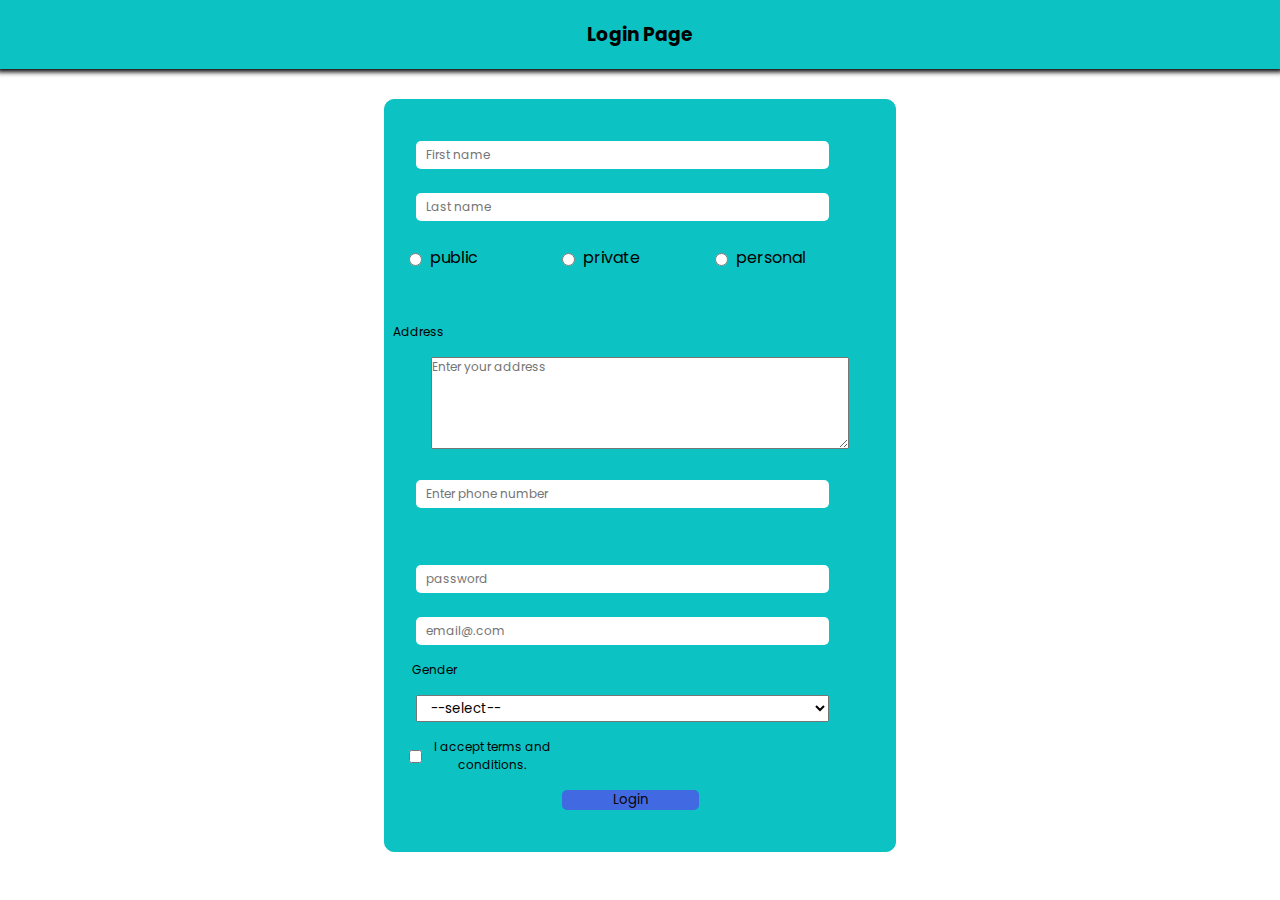
<file: index.html>
<!DOCTYPE html>
<html lang="en">

<head>
    <title>LOGIN PAGE</title>
    <link rel="stylesheet" href="https://cdnjs.cloudflare.com/ajax/libs/font-awesome/6.1.2/css/all.min.css"
        integrity="sha512-1sCRPdkRXhBV2PBLUdRb4tMg1w2YPf37qatUFeS7zlBy7jJI8Lf4VHwWfZZfpXtYSLy85pkm9GaYVYMfw5BC1A=="
        crossorigin="anonymous" referrerpolicy="no-referrer" />
    <link rel="stylesheet" href="style.css">
</head>

<body>
    <h3>Login Page</h3>
    <div class="container">
        <form action="message.html" name="formEl" method="POST" class="formEl">
            <div>
                <br>
                <input type="text" class="fName" name="fName" placeholder="First name">
                <p class="p1"></p>
            </div>
            <div>
                <input type="text" class="lName" name="lName" placeholder="Last name">
                <p class="p2"></p>
            </div>
            <div class="d-flex" id="radio">

                <div class="d-flex">
                    <input type="radio" class="public" name="radioBtn" value="public" id="public">public</input>
                </div>
                <div class="d-flex">
                    <input type="radio" class="private" name="radioBtn" value="private" id="private">private</input>
                </div>
                <div class="d-flex">
                    <input type="radio" class="personal" name="radioBtn" value="personal" id="personal">personal</input>
                </div>
            </div>
             <div>
                <p class="p5"></p>
            </div>
            <br>
            <label>Address</label>
            <textarea name="detail" cols="70" rows="5" id="address" style="width:82% ;" placeholder="Enter your address"></textarea>

            <p id="add" style="color:red"></p>
            <div>
                <input type="text" name="phone" id="mobileNumber" placeholder="Enter phone number">
                <p id="msg" style="color:red"></p><br>
            </div>
            <div>
                <input type="password" class="pass" name="pass" placeholder="password">
                <p class="p4"></p>
            </div>
            <div>
                <input type="email" class="mail" name="email" placeholder="email@.com">
                <p class="p3"></p>
            </div>

            <div>
                <label id="gen">Gender</label>
                <select name="gender" class="gen">
                    <option value="select a gender">--select--</option>
                    <option value="male">Male</option>
                    <option value="Female">Female</option>
                    <option value="others">others</option>
                    <p class="p6"></p>
                </select>
            </div>
            <div>
                <label for="terms">
                    <input type="checkbox" class="terms" />
                    I accept terms and conditions.
                    <p class="p7"></p>
                </label>
            </div>
            <div>
                <a href="message.html"><button value="submit" type="submit" id="btn"
                        onclick="return validate()">Login</a>
                </button>
            </div>
            <br>
        </form>
    </div>
    <br>

</body>
<script src="login.js"></script>

</html>
</file>
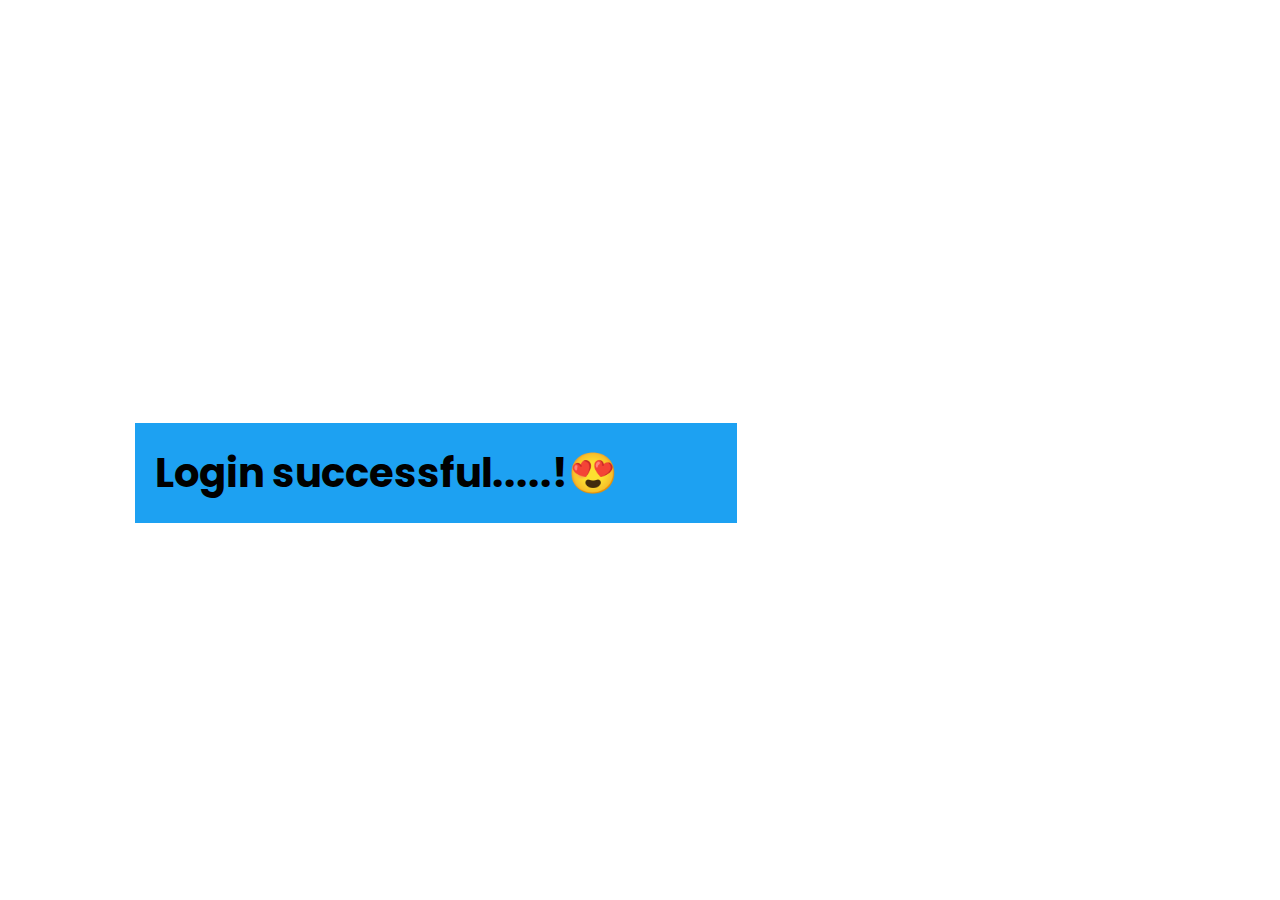
<file: message.html>
<html>

<head>
    <title>login page success</title>
</head>

<body>
    <style>
        @import url('https://fonts.googleapis.com/css2?family=Poppins&display=swap');

        * {
            margin: 0;
            padding: 0;
            box-sizing: border-box;
            font-family: 'Poppins', sans-serif;
        }

        h1 {
            width: 47%;
            padding: 20px;
            margin-top: 47vh;
            margin-left: 15vh;
            font-size: 40px;
            background: #1DA1F2;
        }
        h1:hover{
            box-shadow: #000 0px 0px 5px 3px;
        }
        
    </style>
    <h1>Login successful.....!😍</h1>
    <script src="login.js"></script>
</body>

</html>
</file>
<file: style.css>
@import url('https://fonts.googleapis.com/css2?family=Poppins&display=swap');

* {
    margin: 0;
    padding: 0;
    box-sizing: border-box;
    font-family: 'Poppins', sans-serif;
}
h3{
    background-color: rgb(13, 194, 194);
    text-align: center;
    padding: 20px;
    box-shadow: #000 0px 0px 5px 3px;
}
.container{
    margin: auto;
    margin-top: 30px;
    text-align: center;
    position: relative;
    width: 40%;
    border: 1px solid rgb(13, 194, 194);
    border-radius: 10px;
    background:rgb(13, 194, 194);
}
form *{
    margin: 8px;
    width: 90%;
}
form input{
    cursor: pointer;
    align-items: center;
    padding: 5px 10px;
    font-size: 10px;
    border: none;
    border-radius: 5px;
    outline: none;
}
select{
    padding:2px 10px ;
}
option{
    border: none;
    outline: none; 
}
button,a{
    width: 30%;
    background: royalblue;
    color: rgb(12, 4, 4);
    border: none;
    text-decoration: none;
    border-radius: 5px;
    cursor: pointer;
}
/* a{
    color: #000;
    text-decoration: none;
} */
form label{
    display: flex;
    align-items: center;
    font-size: 12px;
    font-weight: 400;
    user-select: none;
}
form label input,
form input[type='radio']{
    width: auto;
}
.d-flex{
    display:flex;
}
#gen{
    margin-left: 19px;
}
:placeholder-shown{
    font-size: 12px;
}
p{
    color: red;
    font-weight: bold;
}
.p5{
    display: flex;
    padding-bottom: 10px;
    position: absolute;
    margin-top: 3rem;
    margin-left: 6rem;
}
@media(max-width:980px) {
    h3{
        background-color: rgb(13, 194, 194);
        text-align: center;
        padding: 50px;
        box-shadow: #000 0px 0px 9px 7px;
    }
    .container{
        margin: auto;
        margin-top: 10rem;
        text-align: center;
        position: relative;
        width: 60%;
        min-height: auto;
        border: 1px solid rgb(13, 194, 194);
        border-radius: 10px;
        background:rgb(13, 194, 194);
    }
    form *{
        margin: 20px;
        width: 90%;
    }
    form input{
        cursor: pointer;
        align-items: center;
        padding: 10px 20px;
        font-size: 20px;
        border: none;
        border-radius: 5px;
        outline: none;
    }
    select{
        padding:5px 15px ;
    }
    option{
        border: none;
        outline: none; 
    }
    button{
        width: 30%;
        padding: 10px;
        background: royalblue;
        color: rgb(12, 4, 4);
        border: none;
        text-decoration: none;
        border-radius: 5px;
        cursor: pointer;
    }
    /* a{
        color: #000;
        text-decoration: none;
    } */
    form label{
        display: flex;
        align-items: center;
        font-size: 18px;
        font-weight: 400;
        user-select: none;
    }
    form label input,
    form input[type='radio']{
        height: auto;
        width: auto;
    }
    .d-flex{
        display:flex;
    }
    #gen{
        margin-left: 25px;
    }
    .gen{
        padding: 9px;
    }
    :placeholder-shown{
        font-size: 18px;
    }
    p{
        color: red;
        font-weight: bold;
    }
    .p5{
        display: flex;
        padding-bottom: 10px;
        position: absolute;
        margin-top: 3rem;
        margin-left: 6rem;
    }
    
    
}
</file>
